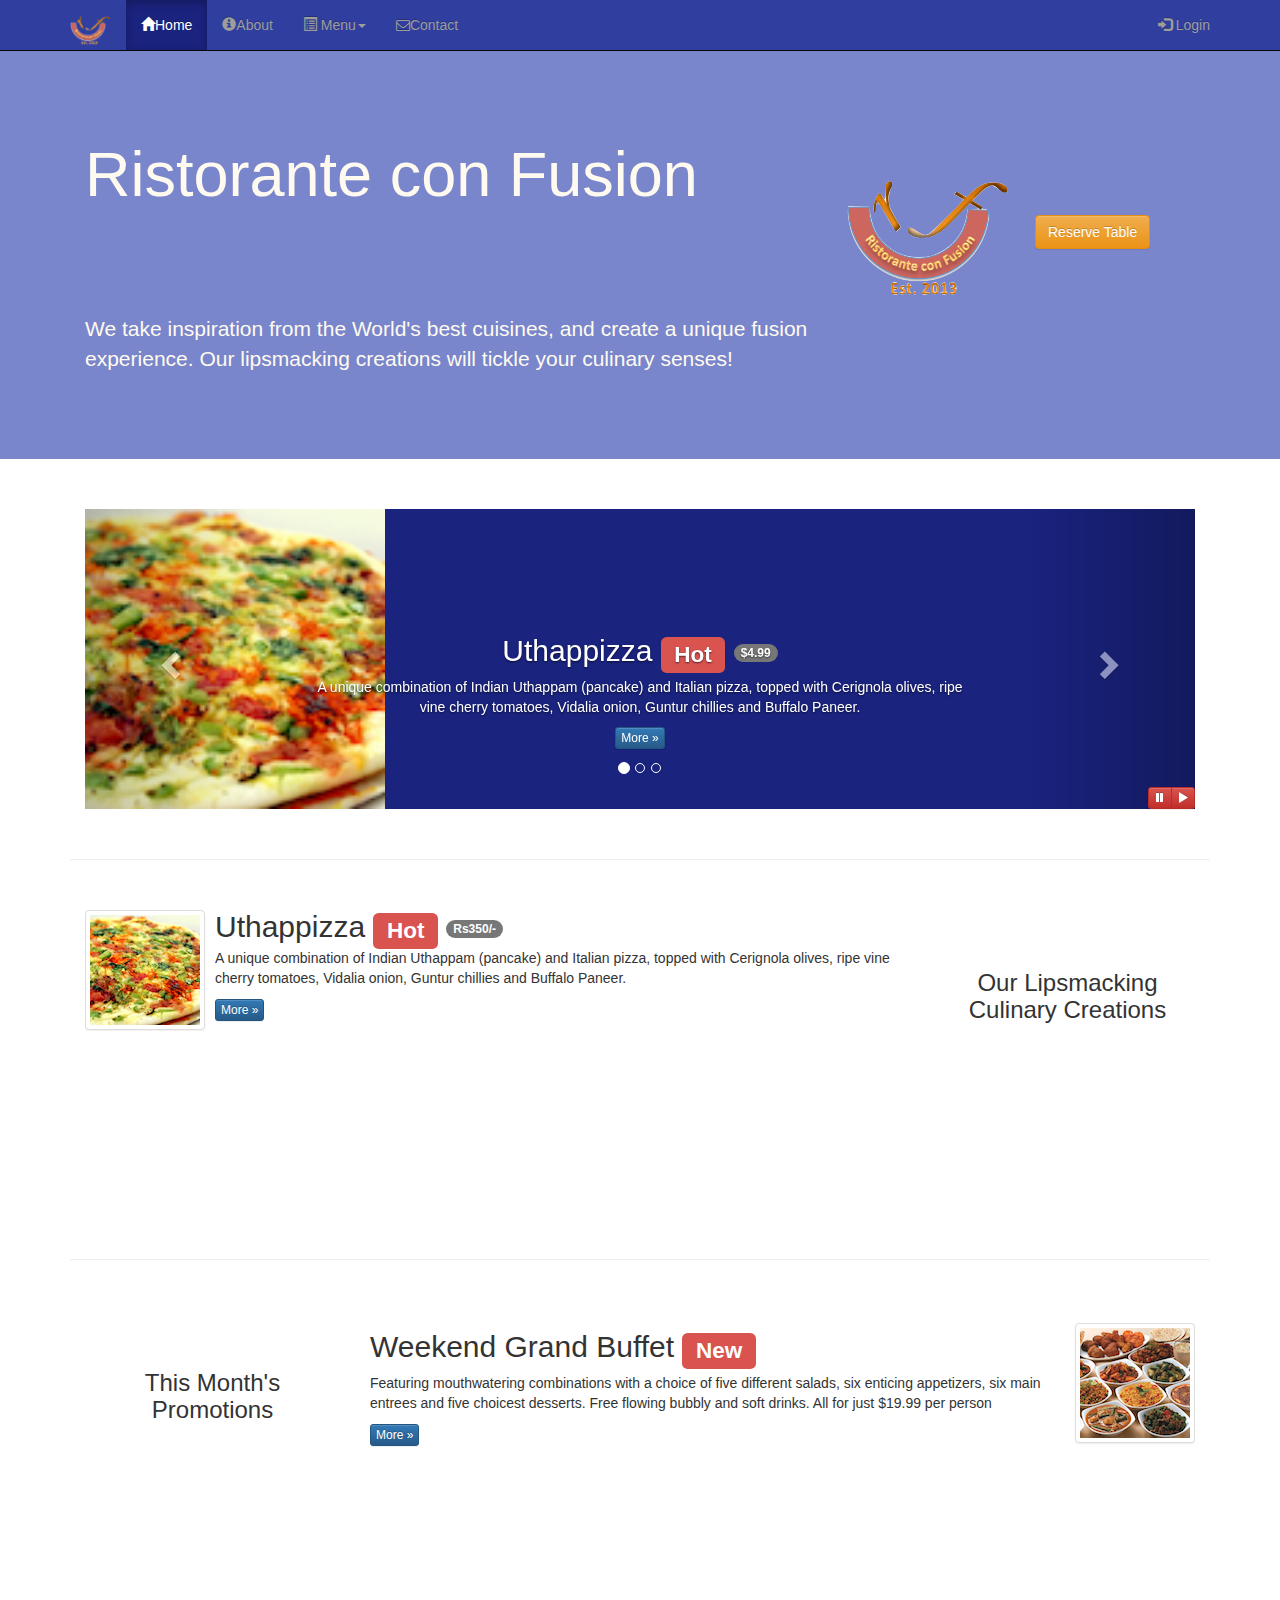
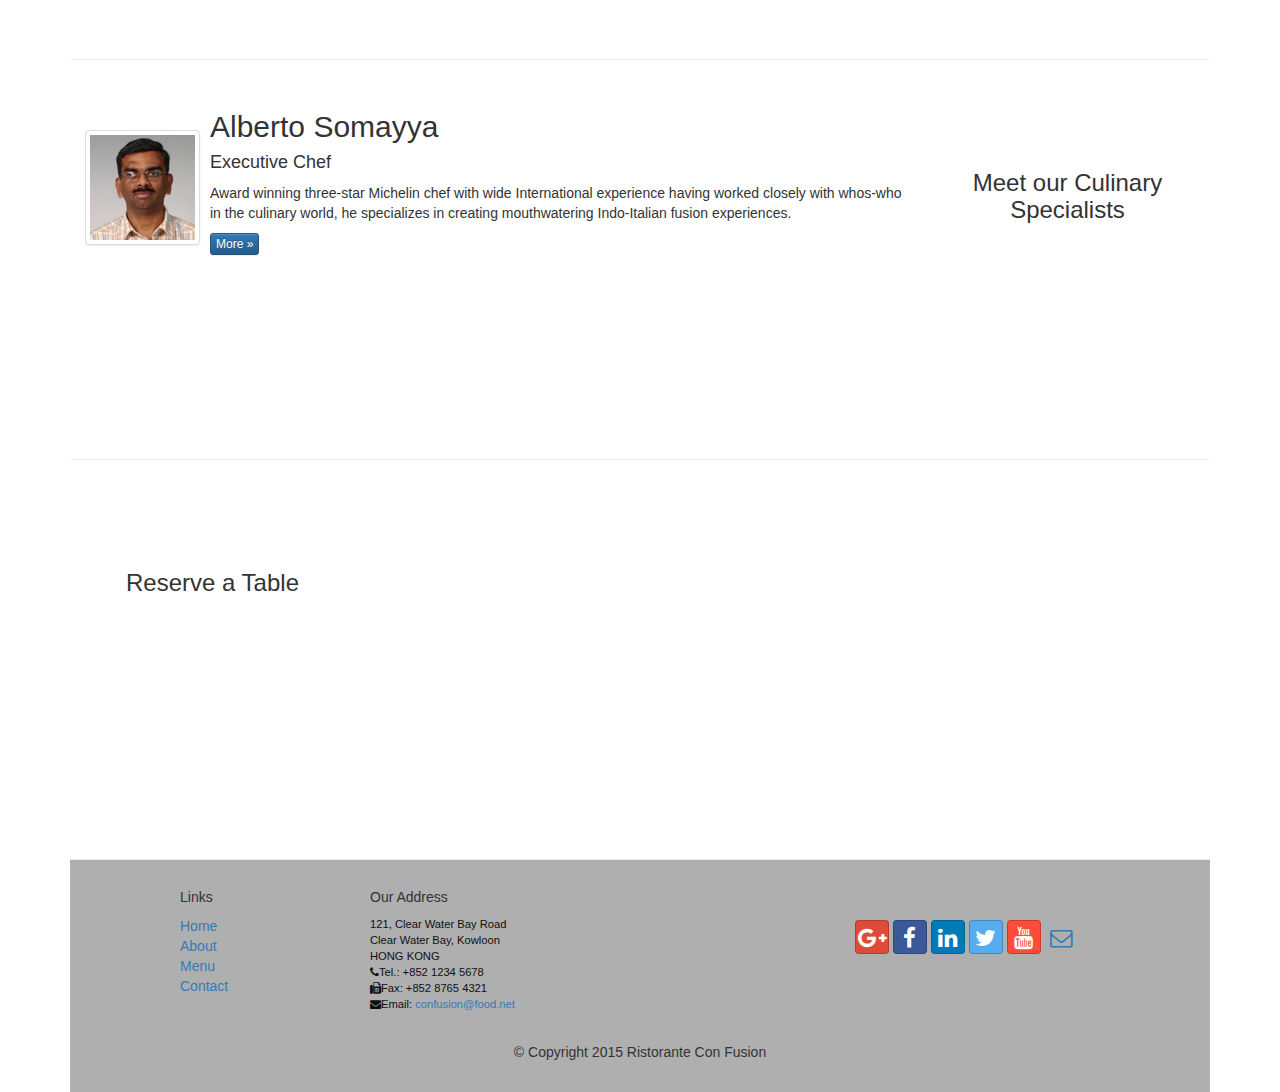
<file: index.html>
<!DOCTYPE html>
<html lang="en">

<head>
    <meta charset="utf-8">
    <meta http-equiv="X-UA-Compatible" content="IE=edge">
    <meta name="viewport" content="width=device-width, initial-scale=1">
    
     <link href="bower_components/bootstrap/dist/css/bootstrap.min.css" rel="stylesheet">
    <link href="bower_components/bootstrap/dist/css/bootstrap-theme.min.css" rel="stylesheet">
    <link href="bower_components/font-awesome/css/font-awesome.min.css" rel="stylesheet">

     
    <link href="css/bootstrap-social.css" rel="stylesheet">
    <link href="css/mystyle.css" rel="stylesheet">
    <title>Ristorante Con Fusion</title>
</head>

<body>
    
    <nav class="navbar navbar-inverse navbar-fixed-top" role="navigation">
        <div class="container">
            <div class="navbar-header">
                <button type="button" class="navbar-toggle collapsed" data-toggle="collapse" data-target="#navbar" aria-expanded="false" aria-controls="navbar">
                    <span class="sr-only">Toggle navigation</span>
                    <span class="icon-bar"></span>
                    <span class="icon-bar"></span>
                    <span class="icon-bar"></span>
                </button>
                <a class="navbar-brand" href="#"><img src="img/logo.png" height="30" width="41"></a>
            </div>
            <div id="navbar" class="navbar-collapse collapse">
                <ul class="nav navbar-nav">
                    <li class="active"><a href="#"><span class="glyphicon glyphicon-home"  aria-hidden="true"></span>Home</a> </li>
                    <li><a href="aboutus.html"><span class="glyphicon glyphicon-info-sign"  aria-hidden="true"></span>About</a> </li>
                    <li class="dropdown"><a href="#" class="dropdown-toggle" data-toggle="dropdown"
                                            role="button" aria-haspopup="true" aria-expanded="false">
                        <span class="glyphicon glyphicon-list-alt" aria-hidden="true"></span>
                        Menu<span class="caret"></span></a>
                        <ul class="dropdown-menu">
                            <li><a href="#">Appetizers</a></li>
                            <li><a href="#">Main Courses</a></li>
                            <li><a href="#">Desserts</a></li>
                            <li><a href="#">Drinks</a></li>
                            <li role="separator" class="divider"></li>
                            <li class="dropdown-header">Specials</li>
                            <li><a href="#">Lunch Buffet</a></li>
                            <li><a href="#">Weekend Brunch</a></li>
                        </ul>
                    </li>
                    <li><a href="contactus.html"><i class="fa fa-envelope-o"></i>Contact</a></li>
                </ul>
               <!-- <form class="navbar-form navbar-right" >
                  <div class="form-group">
                      <label class="sr-only" for="email">Email address</label>
                    <input type="text" id="email" class="form-control" placeholder="Email">
                  </div>
                  <div class="form-group">
                      <label class="sr-only" for="password">Password</label>
                    <input type="password" id="password" class="form-control input-sm" placeholder="Password">
                  </div>
                   
                       <div class="checkbox">
                            <label> <input type="checkbox"><strong>Remember Me</strong></label>
                        </div>
                    
                        <button type="submit" class="btn btn-info btn-sm">Sign In</button>
                   
                    
                </form>-->
                <ul class="nav navbar-nav navbar-right">
                    <li><a id="myLogin">
                    <span class="glyphicon glyphicon-log-in"></span> Login</a>
                    </li>
                </ul>

            </div>    
        </div>
    </nav>
<div id="loginModal" class="modal fade" role="dialog">
        <div class="modal-dialog">
        <!-- Modal content-->
        <div class="modal-content">
            <div class="modal-header">
                <button type="button" class="close" data-dismiss="modal">&times;</button>
                <h4 class="modal-title">Login </h4>
            </div>
            <div class="modal-body">

             <form class="form-inline" >
                  <div class="form-group">
                      <label class="sr-only" for="email">Email address</label>
                    <input type="text" id="email" class="form-control" placeholder="Email">
                  </div>
                  <div class="form-group">
                      <label class="sr-only" for="password">Password</label>
                    <input type="password" id="password" class="form-control input-sm" placeholder="Password">
                  </div>
                   
                       <div class="checkbox">
                            <label> <input type="checkbox">Remember me</label>
                        </div>
                    
                        <button type="button" class="btn btn-info btn-sm">SignIn</button>  
                        <button type="button" class="btn btn-default btn-sm" data-dismiss="modal">Close</button>  
                    
                </form>

            </div>
        </div>
        </div>
    </div>
    <div id="reserveModal" class="modal fade" role="dialog">
        <div class="modal-dialog">
        <!-- Modal content-->
        <div class="modal-content">
            <div class="modal-header">
                <button type="button" class="close" data-dismiss="modal">&times;</button>
                <h4 class="modal-title">Reserve Table </h4>
            </div>
            <div class="modal-body">

             <form class="form-horizontal">
                     <div class="form-group">
                         <label for="noOfguests" class="col-sm-2 control-label">Number of Guests</label>
                         <div class="col-sm-10">
                         <label class="radio-inline">
                              <input type="radio" name="inlineRadioOptions" id="inlineRadio1" value="option1"> 1
                        </label>
                         <label class="radio-inline">
                              <input type="radio" name="inlineRadioOptions" id="inlineRadio2" value="option2"> 2
                        </label>
                         <label class="radio-inline">
                              <input type="radio" name="inlineRadioOptions" id="inlineRadio3" value="option3"> 3
                        </label>
                         <label class="radio-inline">
                              <input type="radio" name="inlineRadioOptions" id="inlineRadio4" value="option4"> 4
                        </label>
                         <label class="radio-inline">
                              <input type="radio" name="inlineRadioOptions" id="inlineRadio5" value="option5"> 5
                        </label>
                         <label class="radio-inline">
                              <input type="radio" name="inlineRadioOptions" id="inlineRadio6" value="option6"> 6
                        </label>
                         </div>
                     </div>
                    <div class="form-group">
                         <label for="section" class="col-sm-2 control-label">Section</label>
                        <div class=" col-sm-8 btn-group" data-toggle="buttons">
                                 <label class="btn btn-success active">
                                <input type="checkbox" autocomplete="off" checked> Non-Smoking
                              </label>
                              <label class="btn btn-danger">
                                <input type="checkbox" autocomplete="off"> Smoking
                              </label>
                        </div>
                     </div>
                     <div class="form-group has-feedback">
                         <label for="date" class="col-sm-2 control-label">Date and Time</label>
                         <div class="col-sm-4">
                         <input type="text" id="date" class="form-control" placeholder="Date">
                         <span class="glyphicon glyphicon-calendar form-control-feedback" aria-hidden="true"></span>
                         </div>
                          <div class="col-sm-4 ">
                         <input type="text" id="time" class="form-control" placeholder="Time">
                         <span class="glyphicon glyphicon-time form-control-feedback" aria-hidden="true"></span>
                         </div>
                     </div>
                     <div class="form-group">
                        <div class="col-sm-offset-2 col-sm-10">
                            <button type="submit" class="btn btn-primary">Reserve</button>
                            <button type="button" class="btn btn-default btn-sm" data-dismiss="modal">Cancel</button>
                        </div>
                     </div>
                 
                     <div class="alert alert-warning alert-dismissible" role="alert">
                      <button type="button" class="close" data-dismiss="alert" aria-label="Close"><span aria-hidden="true">&times;</span></button>
                      <strong>Warning: </strong> Please <a href="tel:+85212345678"><strong>call</strong></a> us to reserve for more than six guests.
                    </div>
                </form>
        </div>
        </div>
    </div>
    </div>
    <header class="jumbotron">

        <!-- Main component for a primary marketing message or call to action -->

        <div  class="container">
            <div class="row row-header">
                <div class="col-xs-12 col-sm-8">
                    <h1>Ristorante con Fusion</h1>
                    <p style="padding:40px;"></p>
                    <p>We take inspiration from the World's best cuisines, and create a unique fusion experience. Our lipsmacking creations will tickle your culinary senses!</p>
                </div>
                <div class="col-xs-12 col-sm-2">
                    <p style="padding:20px;"></p>
                    <img src="img/logo.png" class="image-responsive">
                </div>
                <div  class="col-xs-12 col-sm-2">
                     <p style="padding:40px;"></p> 
                    
                   <!-- <button type="submit" class="btn btn-warning btn-block">Reserve Table</button>-->
                     <div class="btn-group">
                        <!--<a type="button" class="btn btn-warning btn-block" data-toggle="tooltip" title="Or Call us at +852 12345678"
                     data-placement="bottom" href="#reserveForm">Reserve Table</a>-->
                         
                    
                         <a type="button" id="reserveBtn" class="btn btn-warning btn-block"  >Reserve Table</a>
                    </div>
                    
                </div>
            </div>
        </div>
    </header>

    <div class="container">
        <div class="row row-content">
           <div class="col-xs-12">
                <div id="mycarousel" class="carousel slide" data-ride="carousel">
                     <!-- Indicators -->
                <ol class="carousel-indicators">
                    <li data-target="#mycarousel" data-slide-to="0" class="active"></li>
                    <li data-target="#mycarousel" data-slide-to="1"></li>
                    <li data-target="#mycarousel" data-slide-to="2"></li>
                </ol>
                    <!-- Wrapper for slides -->
                <div class="carousel-inner" role="listbox">
                    <div class="item active">
                        <img class="img-responsive"
                         src="img/uthappizza.png" alt="Uthappizza">
                        <div class="carousel-caption">
                        <h2>Uthappizza  <span class="label label-danger">Hot</span> <span class="badge">$4.99</span></h2>
                        <p>A unique combination of Indian Uthappam (pancake) and
                          Italian pizza, topped with Cerignola olives, ripe vine
                          cherry tomatoes, Vidalia onion, Guntur chillies and
                          Buffalo Paneer.</p>
                        <p><a class="btn btn-primary btn-xs" href="#">More &raquo;</a></p>
                        </div>
                    </div>
                    <div class="item">
                        <img class="img-responsive" src="img/buffet.png" alt="Weekend Grand Buffet">
                        <div class="carousel-caption">
                        <h2>Weekend Grand Buffet <span class="label label-danger label-xs">New</span></h2>
                         <p>Featuring mouthwatering combinations with a choice of five different salads, six enticing appetizers, six main entrees and five choicest desserts. Free flowing bubbly and soft drinks. All for just $19.99 per person </p>
                        <p><a class="btn btn-primary btn-xs" href="#">More &raquo;</a></p>
                        </div>
                    </div>
                    <div class="item">
                        <img class="img-responsive" alt="Alberto Somayya" src="img/alberto.png">
                        <div class="carousel-caption">
                         <h2 class="media-heading">Alberto Somayya</h2>
                        <h4>Executive Chef</h4>
                        <p>Award winning three-star Michelin chef with wide International experience having worked closely with whos-who in the culinary world, he specializes in creating mouthwatering Indo-Italian fusion experiences. </p>
                        <p><a class="btn btn-primary btn-xs" href="#">More &raquo;</a></p>
                        </div>
                    </div>
                </div>
                    <!-- Controls -->
                <a class="left carousel-control" href="#mycarousel" role="button" data-slide="prev">
                    <span class="glyphicon glyphicon-chevron-left" aria-hidden="true"></span>
                    <span class="sr-only">Previous</span>
                </a>
                <a class="right carousel-control" href="#mycarousel" role="button" data-slide="next">
                    <span class="glyphicon glyphicon-chevron-right" aria-hidden="true"></span>
                    <span class="sr-only">Next</span>
                </a>
                    <div class="btn-group" id="carouselButtons">
                    <button class="btn btn-danger btn-xs" id="carousel-pause">
                	    <span class="glyphicon glyphicon-pause" aria-hidden="true"></span>
                    </button>
                    <button class="btn btn-danger btn-xs" id="carousel-play">
                	    <span class="glyphicon glyphicon-play" aria-hidden="true"></span>
                    </button>
                </div>
            </div>
            </div>
       </div>
        
        <div class="row row-content">
            <div class="col-xs-12 col-sm-3 col-sm-push-9">
                <p style="padding:20px;"></p>
                <h3 align=center>Our Lipsmacking Culinary Creations</h3>
            </div>
            <div class="col-xs-12 col-sm-9 col-sm-pull-3">
                <div class="media">
                    <div class="media-left media-middle">
                        <a href="#">
                            <img class="media-object img-thumbnail" src="img/uthappizza.png" alt="Uthappizza">
                        </a>
                    </div>
                    <div class="media-body">
                        <h2 class="media-heading">Uthappizza <span class="label label-danger">Hot</span> <span class="badge">Rs350/-</span></h2>
                        <p>A unique combination of Indian Uthappam (pancake) and Italian pizza, topped with Cerignola olives, ripe vine cherry tomatoes, Vidalia onion, Guntur chillies and Buffalo Paneer.</p>
                        <p><a class="btn btn-primary btn-xs" href="#">More &raquo;</a></p>
                    </div>
                </div>
                
                
                
            </div>
        </div>


        <div class="row row-content">
            <div class="col-xs-12 col-sm-3">
                <p style="padding:20px;"></p>
                <h3 align=center>This Month's Promotions</h3>
            </div>
            <div class="col-xs-12 col-sm-9">
                <div class="media">
                    
                    <div class="media-body">
                        <h2>Weekend Grand Buffet <span class="label label-danger">New</span></h2>
                        <p>Featuring mouthwatering combinations with a choice of five different salads, six enticing appetizers, six main entrees and five choicest desserts. Free flowing bubbly and soft drinks. All for just $19.99 per person </p>
                        <p><a class="btn btn-primary btn-xs" href="#">More &raquo;</a></p>
                    </div>
                    <div class="media-right media-middle">
                        <a href="#">
                            <img class="media-object img-thumbnail" src="img/buffet.png" alt="Weekend Grand Buffet">
                        </a>
                    </div>
                </div>
            </div>
        </div>

        <div class="row row-content">
            <div class="col-xs-12 col-sm-3 col-sm-push-9">
                <p style="padding:20px;"></p>
                <h3 align=center>Meet our Culinary Specialists</h3>
            </div>
            <div class="col-xs-12 col-sm-9 col-sm-pull-3">
                <div class="media">
                    <div class="media-left media-middle">
                        <a href="#">
                            <img class="media-object img-thumbnail" alt="Alberto Somayya" src="img/alberto.png">
                        </a>
                    </div>
                    <div class="media-body">
                        <h2 class="media-heading">Alberto Somayya</h2>
                        <h4>Executive Chef</h4>
                        <p>Award winning three-star Michelin chef with wide International experience having worked closely with whos-who in the culinary world, he specializes in creating mouthwatering Indo-Italian fusion experiences. </p>
                        <p><a class="btn btn-primary btn-xs" href="#">More &raquo;</a></p>
                    </div>
                </div>
                
                
            </div>
        </div>
        
        <div class="row row-content">
            <div class="col-xs-12 col-sm-3">
                <p style="padding:20px;"></p>
                <h3 align=center>Reserve a Table</h3>
            </div>
            <div class="col-xs-12 col-sm-9">
                 <!--<form class="form-horizontal" id="reserveForm" role="form">
                     <div class="form-group">
                         <label for="noOfguests" class="col-sm-2 control-label">Number of Guests</label>
                         <div class="col-sm-10">
                         <label class="radio-inline">
                              <input type="radio" name="inlineRadioOptions" id="inlineRadio1" value="option1"> 1
                        </label>
                         <label class="radio-inline">
                              <input type="radio" name="inlineRadioOptions" id="inlineRadio2" value="option2"> 2
                        </label>
                         <label class="radio-inline">
                              <input type="radio" name="inlineRadioOptions" id="inlineRadio3" value="option3"> 3
                        </label>
                         <label class="radio-inline">
                              <input type="radio" name="inlineRadioOptions" id="inlineRadio4" value="option4"> 4
                        </label>
                         <label class="radio-inline">
                              <input type="radio" name="inlineRadioOptions" id="inlineRadio5" value="option5"> 5
                        </label>
                         <label class="radio-inline">
                              <input type="radio" name="inlineRadioOptions" id="inlineRadio6" value="option6"> 6
                        </label>
                         </div>
                     </div>
                     <div class="form-group has-feedback">
                         <label for="date" class="col-sm-2 control-label">Date and Time</label>
                         <div class="col-sm-3">
                         <input type="text" id="date" class="form-control" placeholder="Date">
                         <span class="glyphicon glyphicon-calendar form-control-feedback" aria-hidden="true"></span>
                         </div>
                          <div class="col-sm-3 col-sm-offset-1">
                         <input type="text" id="time" class="form-control" placeholder="Time">
                         <span class="glyphicon glyphicon-time form-control-feedback" aria-hidden="true"></span>
                         </div>
                     </div>
                     <div class="form-group">
                        <div class="col-sm-offset-2 col-sm-10">
                            <button type="submit" class="btn btn-primary">Reserve</button>
                        </div>
                     </div>
                     <div class="alert alert-warning alert-dismissible" role="alert">
                      <button type="button" class="close" data-dismiss="alert" aria-label="Close"><span aria-hidden="true">&times;</span></button>
                      <strong>Warning: </strong> Please <a href="tel:+85212345678"><strong>call</strong></a> us to reserve for more than six guests.
                    </div>
                </form>-->
            </div>
        </div>
    </div>

    <footer>
        <div class="container">
            <div class="row row-footer">             
                <div class="col-xs-5 col-xs-offset-1 col-sm-2 col-sm-offset-1">
                    <h5>Links</h5>
                    <ul class="list-unstyled">
                        <li><a href="#">Home</a></li>
                        <li><a href="#">About</a></li>
                        <li><a href="#">Menu</a></li>
                        <li><a href="#">Contact</a></li>
                    </ul>
                </div>
                <div class="col-xs-6 col-sm-5">
                    <h5>Our Address</h5>
                    <address>
		              121, Clear Water Bay Road<br>
		              Clear Water Bay, Kowloon<br>
		              HONG KONG<br>
		              <i class="fa fa-phone"></i>Tel.: +852 1234 5678<br>
		              <i class="fa fa-fax"></i>Fax: +852 8765 4321<br>
		              <i class="fa fa-envelope"></i>Email: <a href="mailto:confusion@food.net">confusion@food.net</a>
		           </address>
                </div>
                <div class="col-xs-12 col-sm-4">
                    <div class="nav navbar-nav" style="padding: 40px 10px;">
                        <a class="btn btn-social-icon btn-google-plus" href="http://google.com/+"><i class="fa fa-google-plus"></i></a>
                        <a class="btn btn-social-icon btn-facebook" href="http://www.facebook.com/profile.php?id="><i class="fa fa-facebook"></i></a>
                        <a class="btn btn-social-icon btn-linkedin" href="http://www.linkedin.com/in/"><i class="fa fa-linkedin"></i></a>
                        <a class="btn btn-social-icon btn-twitter" href="http://twitter.com/"><i class="fa fa-twitter"></i></a>
                        <a class="btn btn-social-icon btn-youtube" href="http://youtube.com/"><i class="fa fa-youtube"></i></a>
                        <a class="btn btn-social-icon" href="mailto:"><i class="fa fa-envelope-o"></i></a>
                    </div>
                </div>
                <div class="col-xs-12">
                    <p style="padding:10px;"></p>
                    <p align=center>© Copyright 2015 Ristorante Con Fusion</p>
                </div>
            </div>
        </div>
    </footer>
<!-- jQuery (necessary for Bootstrap's JavaScript plugins) -->
    <script src="bower_components/jquery/dist/jquery.min.js"></script>
    <!-- Include all compiled plugins (below), or include individual files as needed -->
    <script src="bower_components/bootstrap/dist/js/bootstrap.min.js"></script>

    <script>
        $(document).ready(function(){
        $('[data-toggle="tooltip"]').tooltip();
         });
    </script>
     <script>
        $(document).ready(function(){
            $("#mycarousel").carousel( { interval: 2000 } );
                          $("#carousel-pause").click(function(){
                $("#mycarousel").carousel('pause');
            });
                        $("#carousel-play").click(function(){
                $("#mycarousel").carousel('cycle');
            });
            
                $("#reserveBtn").click(function(){
                    $('#reserveModal').modal('toggle');
                });
                
                 $("#myLogin").click(function(){
                    $('#loginModal').modal('toggle');
                });
        });
         //data-toggle="modal" data-target="#reserveModal"
        
    </script>
</body>

</html>
</file>
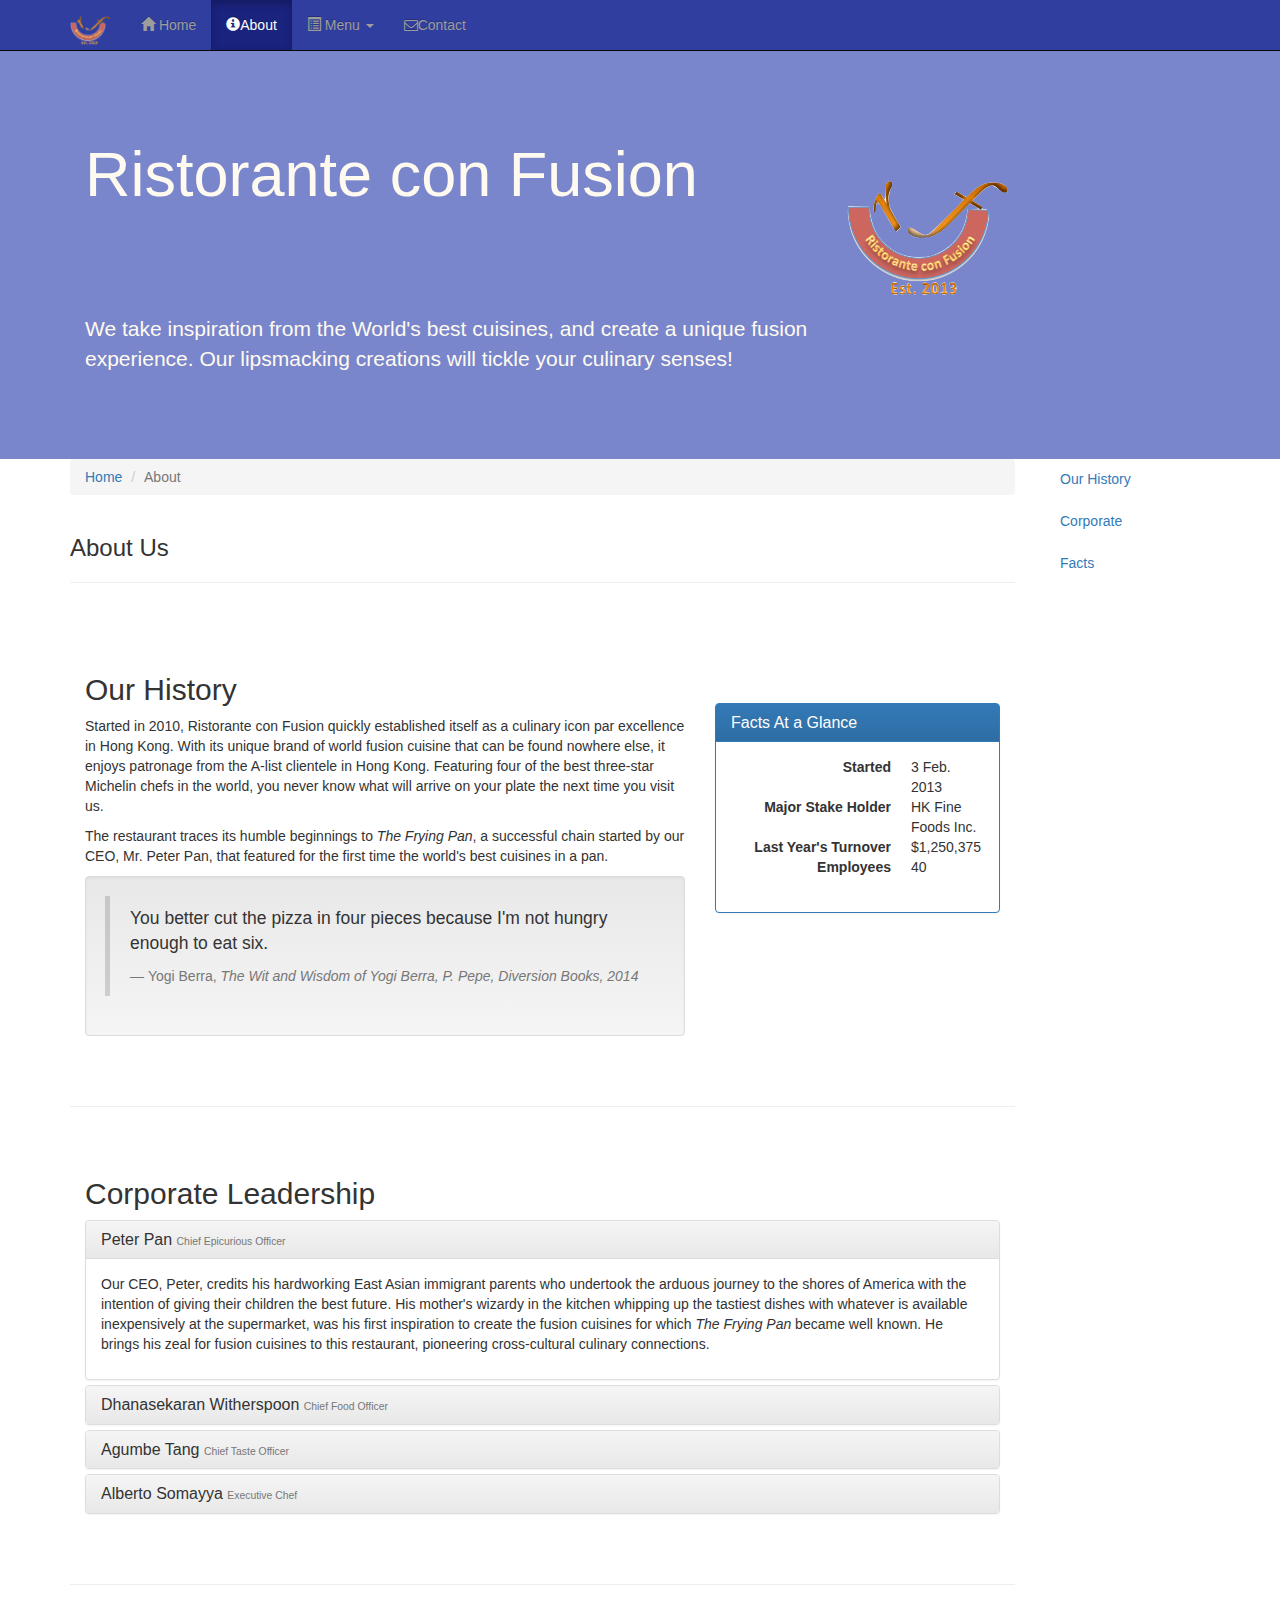
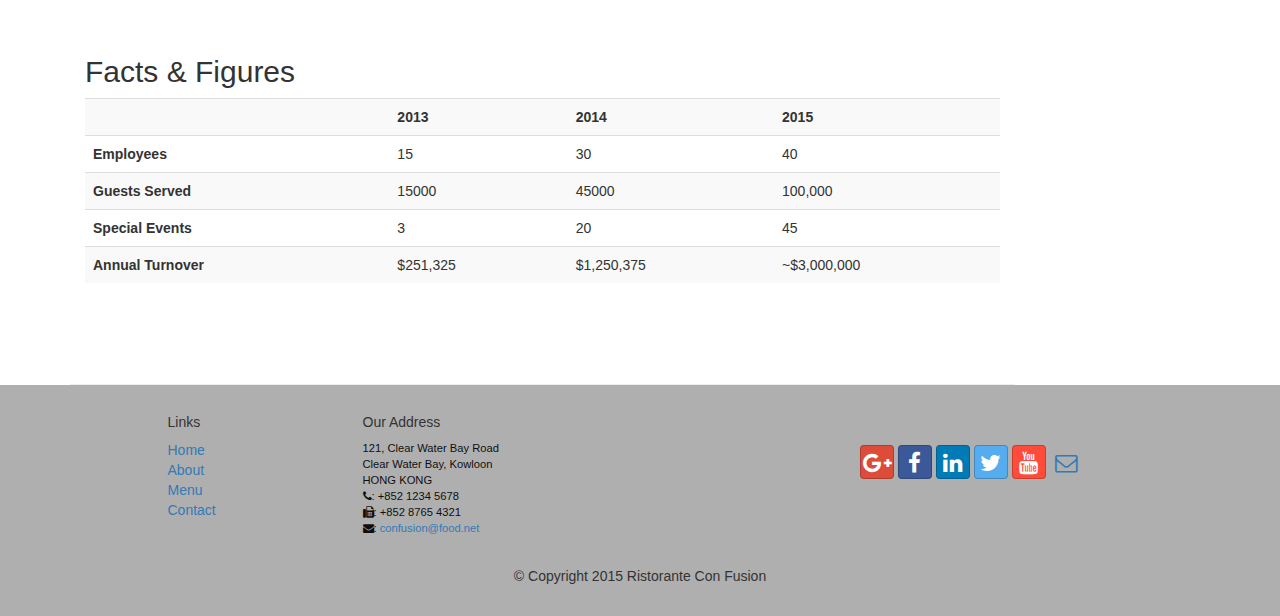
<file: aboutus.html>
<!DOCTYPE html>
<html lang="en">

<head>
     <meta charset="utf-8">
    <meta http-equiv="X-UA-Compatible" content="IE=edge">
    <meta name="viewport" content="width=device-width, initial-scale=1">
    <!-- The above 3 meta tags *must* come first in the head; any other head 
         content must come *after* these tags -->
    <title>Ristorante Con Fusion: About Us</title>
        <!-- Bootstrap -->
     <link href="bower_components/bootstrap/dist/css/bootstrap.min.css" rel="stylesheet">
    <link href="bower_components/bootstrap/dist/css/bootstrap-theme.min.css" rel="stylesheet">
    <link href="bower_components/font-awesome/css/font-awesome.min.css" rel="stylesheet">

     
    <link href="css/bootstrap-social.css" rel="stylesheet">
    <link href="css/mystyle.css" rel="stylesheet">

    <!-- HTML5 shim and Respond.js for IE8 support of HTML5 elements and media queries -->
    <!-- WARNING: Respond.js doesn't work if you view the page via file:// -->
    <!--[if lt IE 9]>
      <script src="https://oss.maxcdn.com/html5shiv/3.7.2/html5shiv.min.js"></script>
      <script src="https://oss.maxcdn.com/respond/1.4.2/respond.min.js"></script>
    <![endif]-->
</head>

<body data-spy="scroll" data-target="#myScrollspy" data-offset="200">
    <nav class="navbar navbar-inverse navbar-fixed-top" role="navigation">
        <div class="container">
            <div class="navbar-header">
                <button type="button" class="navbar-toggle collapsed" data-toggle="collapse" data-target="#navbar" aria-expanded="false" aria-controls="navbar">
                    <span class="sr-only">Toggle navigation</span>
                    <span class="icon-bar"></span>
                    <span class="icon-bar"></span>
                    <span class="icon-bar"></span>
                </button>
                <a class="navbar-brand" href="#"><img src="img/logo.png" height="30" width="41"></a>
            </div>
            <div id="navbar" class="navbar-collapse collapse">
                <ul class="nav navbar-nav">
                    <li ><a href="index.html"><span class="glyphicon glyphicon-home"
                         aria-hidden="true"></span> Home</a></li>
                    <li class="active"><a href="#"><span class="glyphicon glyphicon-info-sign"  aria-hidden="true"></span>About</a></li>
                    <li class="dropdown">
                        <a href="#" class="dropdown-toggle" data-toggle="dropdown"
                         role="button" aria-haspopup="true" aria-expanded="false">
                        <span class="glyphicon glyphicon-list-alt" aria-hidden="true"></span>
                         Menu <span class="caret"></span></a>
                        <ul class="dropdown-menu">
                            <li><a href="#">Appetizers</a></li>
                            <li><a href="#">Main Courses</a></li>
                            <li><a href="#">Desserts</a></li>
                            <li><a href="#">Drinks</a></li>
                            <li role="separator" class="divider"></li>
                            <li class="dropdown-header">Specials</li>
                            <li><a href="#">Lunch Buffet</a></li>
                            <li><a href="#">Weekend Brunch</a></li>
                        </ul>
                    </li>
                    <li><a href="contactus.html"><i class="fa fa-envelope-o"></i>Contact</a></li>
                </ul>
            </div>
        </div>
    </nav>  
    <header class="jumbotron">

        <!-- Main component for a primary marketing message or call to action -->

        <div class="container">
            <div class="row row-header">
                <div class="col-xs-12 col-sm-8">
                    <h1>Ristorante con Fusion</h1>
                    <p style="padding:40px;"></p>
                    <p>We take inspiration from the World's best cuisines, and create a unique fusion experience. Our lipsmacking creations will tickle your culinary senses!</p>
                </div>
                <div class="col-xs-12 col-sm-4">
                    <p style="padding:20px;"></p>
                    <img src="img/logo.png" class="image-responsive">
                </div>
            </div>
        </div>
    </header>

    <div class="container">
        <div class="row">
       <div class="col-xs-12 col-sm-10">

        <div class="row">
            <div class="col-xs-12">
                <ol class="breadcrumb">
                  <li><a href="index.html">Home</a></li>                  
                  <li class="active">About</li>
                </ol>
            </div>
            <div class="col-xs-12">
               <h3>About Us</h3>
               <hr>
            </div>
        </div>
        
        <div id="history" class="row row-content">
            <div class="col-xs-12 col-sm-6 col-lg-8">
                <h2>Our History</h2>
                <p>Started in 2010, Ristorante con Fusion quickly established itself as a culinary icon par excellence in Hong Kong. With its unique brand of world fusion cuisine that can be found nowhere else, it enjoys patronage from the A-list clientele in Hong Kong.  Featuring four of the best three-star Michelin chefs in the world, you never know what will arrive on your plate the next time you visit us.</p>
                <p>The restaurant traces its humble beginnings to <em>The Frying Pan</em>, a successful chain started by our CEO, Mr. Peter Pan, that featured for the first time the world's best cuisines in a pan.</p>
                
                  <div class="well">
                    <blockquote>
                        <p>You better cut the pizza in four pieces because
                            I'm not hungry enough to eat six.</p>
                        <footer>Yogi Berra,
                          <cite>The Wit and Wisdom of Yogi Berra,
                            P. Pepe, Diversion Books, 2014</cite>
                        </footer>
                    </blockquote>
                </div>

            </div>
            <div class="col-xs-12 col-sm-6 col-lg-4">
                <p style="padding:20px;"></p>
                <div class="panel panel-primary">
                    <div class="panel-heading">
                        <h3 class="panel-title">Facts At a Glance</h3>
                    </div>
                    <div class="panel-body">
                        <dl class="dl-horizontal">
                            <dt>Started</dt>
                            <dd>3 Feb. 2013</dd>
                            <dt>Major Stake Holder</dt>
                            <dd>HK Fine Foods Inc.</dd>
                            <dt>Last Year's Turnover</dt>
                            <dd>$1,250,375</dd>
                            <dt>Employees</dt>
                            <dd>40</dd>
                       </dl>
                    </div>
                </div>

            </div>
        </div>

        
        <div id="corporate" class="row row-content">
            <div class="col-xs-12">
                <h2>Corporate Leadership</h2>
                <!--<ul class="nav nav-tabs" role="tablist">
                    <li role="presentation" class="active">
                    <a href="#peter" aria-controls="peter"
                     role="tab" data-toggle="tab">Peter Pan, CEO</a></li>
                    <li role="presentation"><a href="#danny"
                     aria-controls="danny" role="tab"
                     data-toggle="tab">Danny Witherspoon, CFO</a></li>
                    <li role="presentation"><a href="#agumbe"
                     aria-controls="agumbe" role="tab"
                     data-toggle="tab">Agumbe Tang, CTO</a></li>
                    <li role="presentation"><a href="#alberto"
                     aria-controls="alberto" role="tab"
                     data-toggle="tab">Alberto Somayya, Exec. Chef</a></li>
                </ul>
                
                 <div class="tab-content">

                    <div role="tabpanel" class="tab-pane fade in active" id="peter">
                        <h3>Peter Pan <small>Chief Epicurious Officer</small></h3>
                <p>Our CEO, Peter, credits his hardworking East Asian immigrant parents who undertook the arduous journey to the shores of America with the intention of giving their children the best future. His mother's wizardy in the kitchen whipping up the tastiest dishes with whatever is available inexpensively at the supermarket, was his first inspiration to create the fusion cuisines for which <em>The Frying Pan</em> became well known. He brings his zeal for fusion cuisines to this restaurant, pioneering cross-cultural culinary connections.</p>
                        
                    </div>
                    
                     
                     
                      
                     
                      <div role="tabpanel" class="tab-pane fade" id="alberto">
                          <h3>Alberto Somayya <small>Executive Chef</small></h3>
                <p>Award winning three-star Michelin chef with wide International experience having worked closely with whos-who in the culinary world, he specializes in creating mouthwatering Indo-Italian fusion experiences. He says, <em>Put together the cuisines from the two craziest cultures, and you get a winning hit! Amma Mia!</em></p>
                     </div>
                </div>-->
                
                <div class="panel-group" id="accordion" role="tablist" aria-multiselectable="true">
                      
                     <div class="panel panel-default">
                        <div class="panel-heading" role="tab" id="headingPeter">
                            <h3 class="panel-title">
                                <a role="button" data-toggle="collapse"
                                     data-parent="#accordion" href="#peter"
                                     aria-expanded="true" aria-controls="peter">
                                    Peter Pan <small>Chief Epicurious Officer</small></a>
                            </h3>
                        </div>
                        <div role="tabpanel" class="panel-collapse collapse in"
                             id="peter"    aria-labelledby="headingPeter">
                            <div class="panel-body">
                                <p>Our CEO, Peter, credits his hardworking East Asian immigrant parents who undertook the arduous journey to the shores of America with the intention of giving their children the best future. His mother's wizardy in the kitchen whipping up the tastiest dishes with whatever is available inexpensively at the supermarket, was his first inspiration to create the fusion cuisines for which <em>The Frying Pan</em> became well known. He brings his zeal for fusion cuisines to this restaurant, pioneering cross-cultural culinary connections.</p>
                            </div>
                        </div>
                    </div>
                    
                    <div class="panel panel-default">
                        <div class="panel-heading" role="tab" id="headingDanny">
                            <h3 class="panel-title">
                                <a role="button" data-toggle="collapse"
                                     data-parent="#accordion" href="#danny"
                                     aria-expanded="true" aria-controls="danny">
                                    Dhanasekaran Witherspoon <small>Chief Food Officer</small></a>
                            </h3>
                        </div>
                        <div role="tabpanel" class="panel-collapse collapse"
                             id="danny"    aria-labelledby="headingDanny">
                            <div class="panel-body">
                                <p>Our CFO, Danny, as he is affectionately referred to by his colleagues, comes from a long established family tradition in farming and produce. His experiences growing up on a farm in the Australian outback gave him great appreciation for varieties of food sources. As he puts it in his own words, <em>Everything that runs, wins, and everything that stays, pays!</em></p>
             
                            </div>
                        </div>
                    </div>

                    <div class="panel panel-default">
                        <div class="panel-heading" role="tab" id="headingAgumbe">
                            <h3 class="panel-title">
                                <a role="button" data-toggle="collapse"
                                     data-parent="#accordion" href="#agumbe"
                                     aria-expanded="true" aria-controls="agumbe">
                                   Agumbe Tang <small>Chief Taste Officer</small></a>
                            </h3>
                        </div>
                        <div role="tabpanel" class="panel-collapse collapse"
                             id="agumbe"    aria-labelledby="headingAgumbe">
                       <div class="panel-body">     
                <p>Blessed with the most discerning gustatory sense, Agumbe, our CFO, personally ensures that every dish that we serve meets his exacting tastes. Our chefs dread the tongue lashing that ensues if their dish does not meet his exacting standards. He lives by his motto, <em>You click only if you survive my lick.</em></p>
                     </div>
                            </div>
                        </div>
                    

                    <div class="panel panel-default">
                        <div class="panel-heading" role="tab" id="headingAlberto">
                            <h3 class="panel-title">
                                <a role="button" data-toggle="collapse"
                                     data-parent="#accordion" href="#alberto"
                                     aria-expanded="true" aria-controls="alberto">
                                    Alberto Somayya <small>Executive Chef</small></a>
                            </h3>
                        </div>
                        <div role="tabpanel" class="panel-collapse collapse"
                             id="alberto"    aria-labelledby="headingAlberto">
                            <div class="panel-body">
                                <p>Award winning three-star Michelin chef with wide International experience having worked closely with whos-who in the culinary world, he specializes in creating mouthwatering Indo-Italian fusion experiences. He says, <em>Put together the cuisines from the two craziest cultures, and you get a winning hit! Amma Mia!</em></p>
                            </div>
                        </div>
                    </div>

                </div>
                  
                
            </div>
             <!--<div class="col-xs-12 col-sm-6 col-lg-4">
                <p style="padding:20px;"></p>
            </div>-->
       </div>
        
        <div id="facts" class="row row-content">
            <div class="col-xs-12"> <!--col-sm-9-->
                <h2>Facts &amp; Figures</h2>
                <div class="table-responsive">
                <table class="table table-striped">
                    <tr>
                        <td>&nbsp;</td>
                        <th>2013</th>
                        <th>2014</th>
                        <th>2015</th>
                    </tr>
                    <tr>
                        <th>Employees</th>
                        <td>15</td>
                        <td>30</td>
                        <td>40</td>
                    </tr>
                    <tr>
                        <th>Guests Served</th>
                        <td>15000</td>
                        <td>45000</td>
                        <td>100,000</td>
                    </tr>
                    <tr>
                        <th>Special Events</th>
                        <td>3</td>
                        <td>20</td>
                        <td>45</td>
                    </tr>
                    <tr>
                        <th>Annual Turnover</th>
                        <td>$251,325</td>
                        <td>$1,250,375</td>
                        <td>~$3,000,000</td>
                    </tr>
                </table>
                </div>

            </div>
            
             <!--<div class="col-xs-12 col-sm-3">
                <p style="padding:20px;"></p>
            </div>-->
            
            
       </div> 
            </div>
        
        <nav class="hidden-xs col-sm-2" id="myScrollspy">
            <ul class="nav nav-pills nav-stacked" data-spy="affix" data-offset-top="400">
                <li><a href="#history">Our History</a></li>
                <li><a href="#corporate">Corporate</a></li>
                <li><a href="#facts">Facts</a></li>
            </ul>
        </nav>

        </div>

    </div>

    <footer class="row-footer">
        <div class="container">
            <div class="row">             
                <div class="col-xs-5 col-xs-offset-1 col-sm-2 col-sm-offset-1">
                    <h5>Links</h5>
                    <ul class="list-unstyled">
                        <li><a href="#">Home</a></li>
                        <li><a href="#">About</a></li>
                        <li><a href="#">Menu</a></li>
                        <li><a href="#">Contact</a></li>
                    </ul>
                </div>
                <div class="col-xs-6 col-sm-5">
                    <h5>Our Address</h5>
                    <address>
		              121, Clear Water Bay Road<br>
		              Clear Water Bay, Kowloon<br>
		              HONG KONG<br>
		              <i class="fa fa-phone"></i>: +852 1234 5678<br>
		              <i class="fa fa-fax"></i>: +852 8765 4321<br>
		              <i class="fa fa-envelope"></i>: 
                        <a href="mailto:confusion@food.net">confusion@food.net</a>
		           </address>
                </div>
                <div class="col-xs-12 col-sm-4">
                    <div class="nav navbar-nav" style="padding: 40px 10px;">
                        <a class="btn btn-social-icon btn-google-plus" href="http://google.com/+"><i class="fa fa-google-plus"></i></a>
                        <a class="btn btn-social-icon btn-facebook" href="http://www.facebook.com/profile.php?id="><i class="fa fa-facebook"></i></a>
                        <a class="btn btn-social-icon btn-linkedin" href="http://www.linkedin.com/in/"><i class="fa fa-linkedin"></i></a>
                        <a class="btn btn-social-icon btn-twitter" href="http://twitter.com/"><i class="fa fa-twitter"></i></a>
                        <a class="btn btn-social-icon btn-youtube" href="http://youtube.com/"><i class="fa fa-youtube"></i></a>
                        <a class="btn btn-social-icon" href="mailto:"><i class="fa fa-envelope-o"></i></a>
                    </div>
                </div>
                <div class="col-xs-12">
                    <p style="padding:10px;"></p>
                    <p align=center>© Copyright 2015 Ristorante Con Fusion</p>
                </div>
            </div>
        </div>
    </footer>
    <!-- jQuery (necessary for Bootstrap's JavaScript plugins) -->
    <script src="bower_components/jquery/dist/jquery.min.js"></script>
    <!-- Include all compiled plugins (below), or include individual files as needed -->
    <script src="bower_components/bootstrap/dist/js/bootstrap.min.js"></script>

    
</body>

</html>
</file>
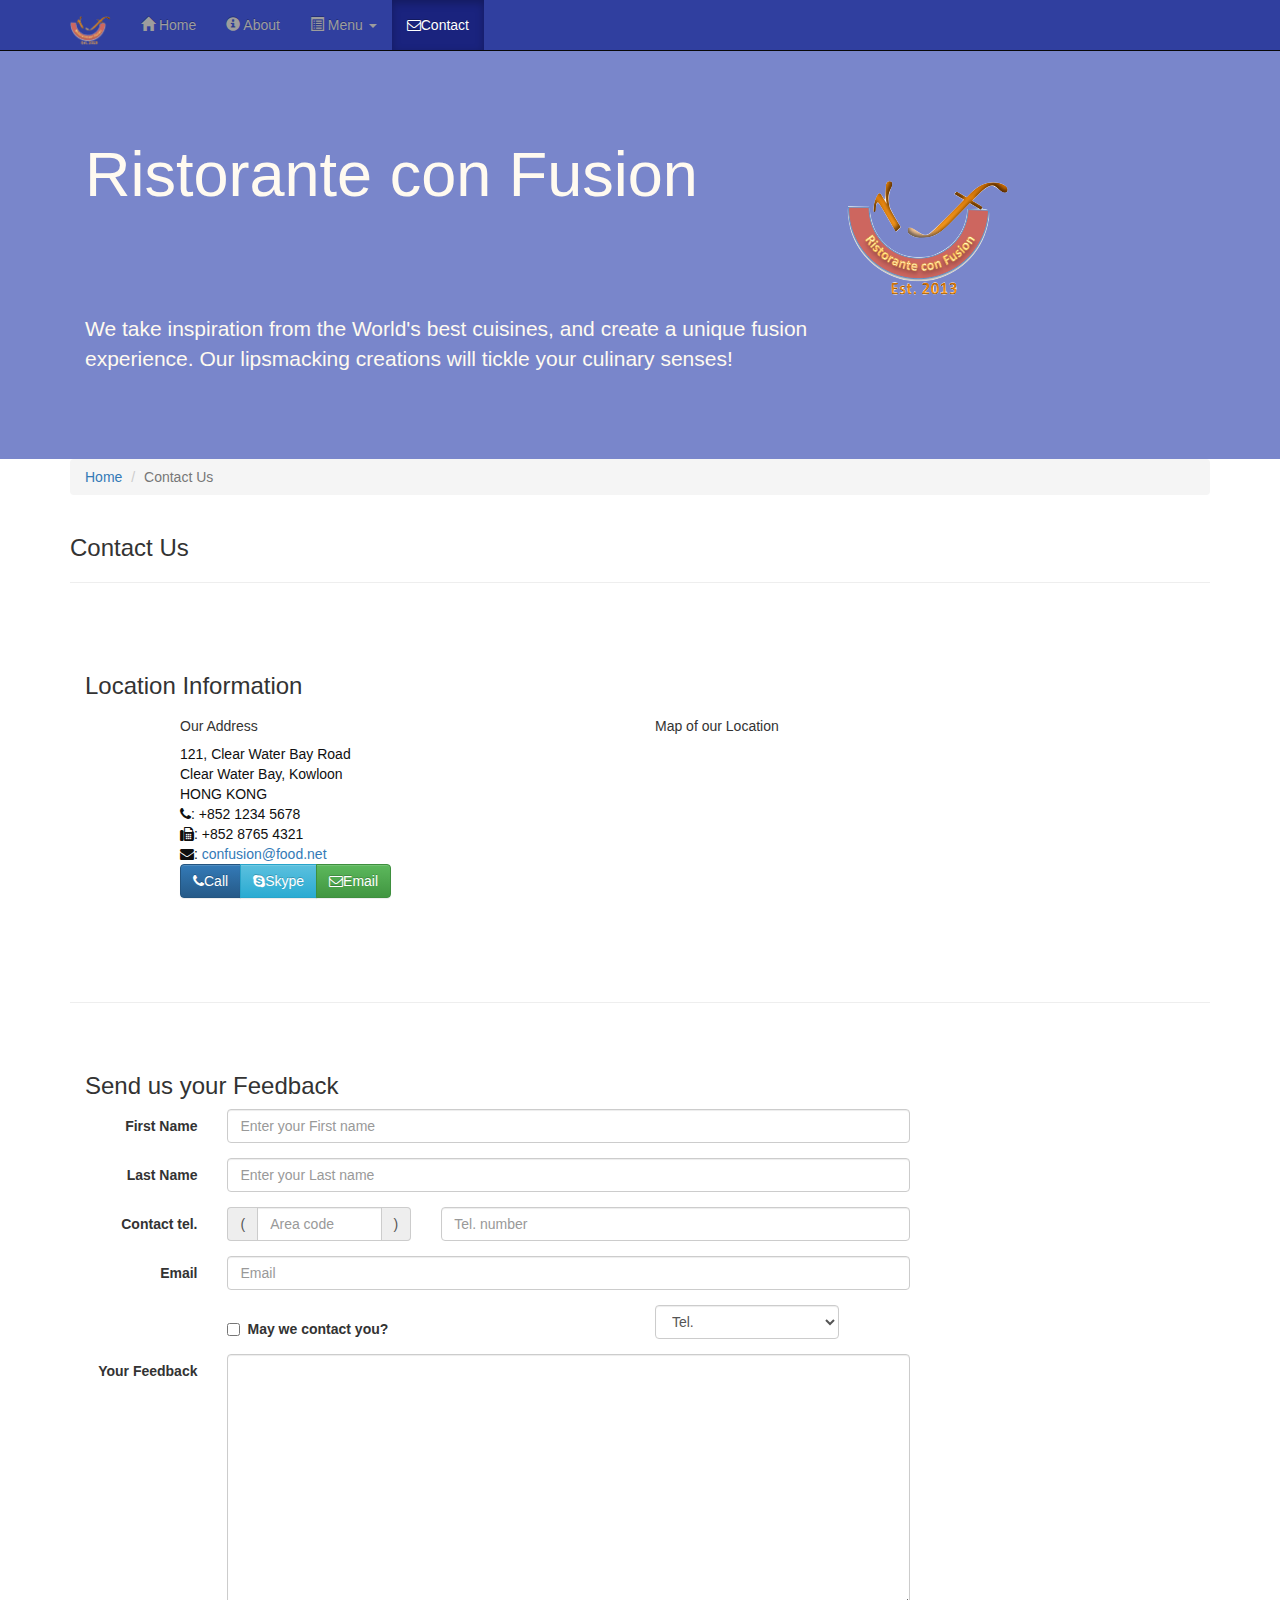
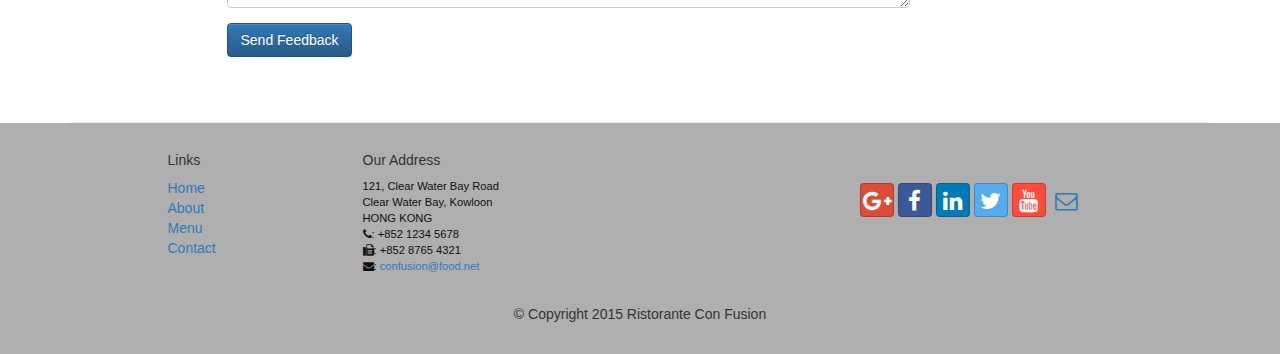
<file: contactus.html>
<!DOCTYPE html>
<html lang="en">

<head>
     <meta charset="utf-8">
    <meta http-equiv="X-UA-Compatible" content="IE=edge">
    <meta name="viewport" content="width=device-width, initial-scale=1">
    <!-- The above 3 meta tags *must* come first in the head; any other head 
         content must come *after* these tags -->
    <title>Ristorante Con Fusion: About Us</title>
        <!-- Bootstrap -->
     <link href="bower_components/bootstrap/dist/css/bootstrap.min.css" rel="stylesheet">
    <link href="bower_components/bootstrap/dist/css/bootstrap-theme.min.css" rel="stylesheet">
    <link href="bower_components/font-awesome/css/font-awesome.min.css" rel="stylesheet">

     
    <link href="css/bootstrap-social.css" rel="stylesheet">
    <link href="css/mystyle.css" rel="stylesheet">

    <!-- HTML5 shim and Respond.js for IE8 support of HTML5 elements and media queries -->
    <!-- WARNING: Respond.js doesn't work if you view the page via file:// -->
    <!--[if lt IE 9]>
      <script src="https://oss.maxcdn.com/html5shiv/3.7.2/html5shiv.min.js"></script>
      <script src="https://oss.maxcdn.com/respond/1.4.2/respond.min.js"></script>
    <![endif]-->
</head>

<body>
    <nav class="navbar navbar-inverse navbar-fixed-top" role="navigation">
        <div class="container">
            <div class="navbar-header">
                <button type="button" class="navbar-toggle collapsed" data-toggle="collapse" data-target="#navbar" aria-expanded="false" aria-controls="navbar">
                    <span class="sr-only">Toggle navigation</span>
                    <span class="icon-bar"></span>
                    <span class="icon-bar"></span>
                    <span class="icon-bar"></span>
                </button>
                <a class="navbar-brand" href="index.html"><img src="img/logo.png" height="30" width="41"></a>
            </div>
            <div id="navbar" class="navbar-collapse collapse">
                <ul class="nav navbar-nav">
                    <li><a href="index.html"><span class="glyphicon glyphicon-home"
                         aria-hidden="true"></span> Home</a></li>
                    <li><a href="aboutus.html">
                        <span class="glyphicon glyphicon-info-sign"
                         aria-hidden="true"></span> About</a></li>
                    <li class="dropdown">
                        <a href="#" class="dropdown-toggle" data-toggle="dropdown"
                         role="button" aria-haspopup="true" aria-expanded="false">
                        <span class="glyphicon glyphicon-list-alt" aria-hidden="true"></span>
                         Menu <span class="caret"></span></a>
                        <ul class="dropdown-menu">
                            <li><a href="#">Appetizers</a></li>
                            <li><a href="#">Main Courses</a></li>
                            <li><a href="#">Desserts</a></li>
                            <li><a href="#">Drinks</a></li>
                            <li role="separator" class="divider"></li>
                            <li class="dropdown-header">Specials</li>
                            <li><a href="#">Lunch Buffet</a></li>
                            <li><a href="#">Weekend Brunch</a></li>
                        </ul>
                    </li>
                    <li class="active"><a href="#"><i class="fa fa-envelope-o"></i>Contact</a></li>
                </ul>
            </div>
        </div>
    </nav>  
    <header class="jumbotron">

        <!-- Main component for a primary marketing message or call to action -->

        <div class="container">
            <div class="row row-header">
                <div class="col-xs-12 col-sm-8">
                    <h1>Ristorante con Fusion</h1>
                    <p style="padding:40px;"></p>
                    <p>We take inspiration from the World's best cuisines, and create a unique fusion experience. Our lipsmacking creations will tickle your culinary senses!</p>
                </div>
                <div class="col-xs-12 col-sm-4">
                    <p style="padding:20px;"></p>
                    <img src="img/logo.png" class="image-responsive">
                </div>
            </div>
        </div>
    </header>

    <div class="container">
        <div class="row">
            <div class="col-xs-12">
               <ul class="breadcrumb">
                   <li><a href="index.html">Home</a></li>
                   <li class="active">Contact Us</li>
               </ul>
            </div>
            <div class="col-xs-12">
               <h3>Contact Us</h3>
               <hr>
            </div>
        </div>
        
        <div class="row row-content">
           <div class="col-xs-12">
              <h3>Location Information</h3> 
           </div>
            <div class="col-xs-12 col-sm-4 col-sm-offset-1">
                   <h5>Our Address</h5>
                    <address style="font-size: 100%">
		              121, Clear Water Bay Road<br>
		              Clear Water Bay, Kowloon<br>
		              HONG KONG<br>
		              <i class="fa fa-phone"></i>: +852 1234 5678<br>
		              <i class="fa fa-fax"></i>: +852 8765 4321<br>
		              <i class="fa fa-envelope"></i>: 
                        <a href="mailto:confusion@food.net">confusion@food.net</a>
		           </address>
            </div>
            <div class="col-xs-12 col-sm-6 col-sm-offset-1">
                <h5>Map of our Location</h5>
            </div>
            <div class="col-xs-12 col-sm-11 col-sm-offset-1">
                <div class="btn-group" role="group">
                    <a type="button" class="btn btn-primary" href="tel:+85212345678"><i class="fa fa-phone"></i>Call</a>
                    <a type="button" class="btn btn-info" ><i class="fa fa-skype"></i>Skype</a>
                    <a type="button" class="btn btn-success" href="mailto:confusion@food.net"><i class="fa fa-envelope-o"></i>Email</a>
                </div>
            </div>
        </div>

        <div class="row row-content">
           <div class="col-xs-12">
              <h3>Send us your Feedback</h3> 
           </div>
            <div class="col-xs-12 col-sm-9">
               <form class="form-horizontal" role="form">
                   <div class="form-group">
                       <label for="firstname" class="col-sm-2 control-label">First Name</label>
                       <div class="col-sm-10">
                           <input type="text" class="form-control" id="firstname" name="firstname" placeholder="Enter your First name">
                        </div>
                   </div>
                   <div class="form-group">
                       <label for="lastname" class="col-sm-2 control-label">Last Name</label>
                       <div class="col-sm-10">
                           <input type="text" class="form-control" id="lastname" name="lastname" placeholder="Enter your Last name">
                        </div>
                       
                   </div>
                   <div class="form-group">
                       <label for="telnum" class="col-xs-12 col-sm-2 control-label">Contact tel.</label>
                       <div class="col-xs-5 col-sm-4 col-md-3">
                            <div class="input-group">
                                <div class="input-group-addon">(</div>
                                    <input type="tel" class="form-control" id="areacode" name="areacode" placeholder="Area code">
                                <div class="input-group-addon">)</div>
                            </div>
                        </div>
                       <div class="col-xs-7 col-sm-6 col-md-7">
                                    <input type="tel" class="form-control" id="telnum" name="telnum" placeholder="Tel. number">
                        </div>
                       
                   </div>
                   <div class="form-group">
                        <label for="emailid" class="col-sm-2 control-label">Email</label>
                        <div class="col-sm-10">
                            <input type="email" class="form-control" id="emailid" name="emailid" placeholder="Email">
                        </div>
                    </div>
                   <div class="form-group">
                       
                       <div class="checkbox col-sm-5 col-sm-offset-2">
                           <label class="checkbox-inline">
                                <input type="checkbox" name="approve" value="">
                                <strong>May we contact you?</strong>
                            </label>
                       </div>
                       <div class="col-sm-3 col-sm-offset-1">
                            <select class="form-control">
                                <option>Tel.</option>
                                <option>Email</option>
                            </select>
                        </div>
                   </div>
                   <div class="form-group">
                        <label for="feedback" class="col-sm-2 control-label">Your Feedback</label>
                        <div class="col-sm-10">
                            <textarea class="form-control" id="feedback" name="feedback" rows="12"></textarea>
                        </div>
                    </div>
                   <div class="form-group">
                        <div class="col-sm-offset-2 col-sm-10">
                            <button type="submit" class="btn btn-primary">Send Feedback</button>
                        </div>
                    </div>
                </form>
            </div>
             <div class="col-xs-12 col-sm-3">
                <p style="padding:20px;"></p>
            </div>
       </div>

    </div>

    <footer class="row-footer">
        <div class="container">
            <div class="row">             
                <div class="col-xs-5 col-xs-offset-1 col-sm-2 col-sm-offset-1">
                    <h5>Links</h5>
                    <ul class="list-unstyled">
                        <li><a href="#">Home</a></li>
                        <li><a href="#">About</a></li>
                        <li><a href="#">Menu</a></li>
                        <li><a href="#">Contact</a></li>
                    </ul>
                </div>
                <div class="col-xs-6 col-sm-5">
                    <h5>Our Address</h5>
                    <address>
		              121, Clear Water Bay Road<br>
		              Clear Water Bay, Kowloon<br>
		              HONG KONG<br>
		              <i class="fa fa-phone"></i>: +852 1234 5678<br>
		              <i class="fa fa-fax"></i>: +852 8765 4321<br>
		              <i class="fa fa-envelope"></i>: 
                        <a href="mailto:confusion@food.net">confusion@food.net</a>
		           </address>
                </div>
                <div class="col-xs-12 col-sm-4">
                    <div class="nav navbar-nav" style="padding: 40px 10px;">
                        <a class="btn btn-social-icon btn-google-plus" href="http://google.com/+"><i class="fa fa-google-plus"></i></a>
                        <a class="btn btn-social-icon btn-facebook" href="http://www.facebook.com/profile.php?id="><i class="fa fa-facebook"></i></a>
                        <a class="btn btn-social-icon btn-linkedin" href="http://www.linkedin.com/in/"><i class="fa fa-linkedin"></i></a>
                        <a class="btn btn-social-icon btn-twitter" href="http://twitter.com/"><i class="fa fa-twitter"></i></a>
                        <a class="btn btn-social-icon btn-youtube" href="http://youtube.com/"><i class="fa fa-youtube"></i></a>
                        <a class="btn btn-social-icon" href="mailto:"><i class="fa fa-envelope-o"></i></a>
                    </div>
                </div>
                <div class="col-xs-12">
                    <p style="padding:10px;"></p>
                    <p align=center>© Copyright 2015 Ristorante Con Fusion</p>
                </div>
            </div>
        </div>
    </footer>
    <!-- jQuery (necessary for Bootstrap's JavaScript plugins) -->
    <script src="bower_components/jquery/dist/jquery.min.js"></script>
    <!-- Include all compiled plugins (below), or include individual files as needed -->
    <script src="bower_components/bootstrap/dist/js/bootstrap.min.js"></script>

</body>

</html>
</file>
<file: css/mystyle.css>
.row-header{
    margin:0px auto;
    padding:0px auto;
}

.row-content {
    margin:0px auto;
    padding: 50px 0px 50px 0px;
    border-bottom: 1px ridge;
    min-height:400px;
}

.row-footer{
    background-color: #AfAfAf;
    margin:0px auto;
    padding: 20px 0px 20px 0px;
}
.jumbotron {
    padding:70px 30px 70px 30px;
    margin:0px auto;
    background: #7986CB ;
    color:floralwhite;
}

address{
    font-size:80%;
    margin:0px;
    color:#0f0f0f;
}

body{
    padding:50px 0px 0px 0px;
    z-index:0;
}

.navbar-inverse {
     background: #303F9F;
}

.navbar-inverse .navbar-nav > .active > a,
.navbar-inverse .navbar-nav > .active > a:hover,
.navbar-inverse .navbar-nav > .active > a:focus {
    color: #c;
    background: #1A237E;
}

.navbar-inverse .navbar-nav > .open > a,
 .navbar-inverse .navbar-nav > .open > a:hover,
 .navbar-inverse .navbar-nav > .open > a:focus {
    color: #fff;
    background: #1A237E;
}

.navbar-inverse .navbar-nav .open .dropdown-menu> li> a,
.navbar-inverse .navbar-nav .open .dropdown-menu {
    background-color: #303F9F;
    color:#eeeeee;
}

.navbar-inverse .navbar-nav .open .dropdown-menu> li> a:hover {
    color:#000000;
}

.tab-content {
    border-left: 1px solid #ddd;
    border-right: 1px solid #ddd;
    border-bottom: 1px solid #ddd;
    padding: 10px;
}

.affix {
    top:100px;
}

.carousel {
    background:#1A237E;
}
.carousel .item {
  height: 300px;
}
.item img {
    position: absolute;
    top: 0;
    left: 0;
    min-height: 300px;
}

#carouselButtons {
    right:0px;
    position: absolute;
    bottom: 0px;
}

.form-inline{
    width: auto;
}
</file>
